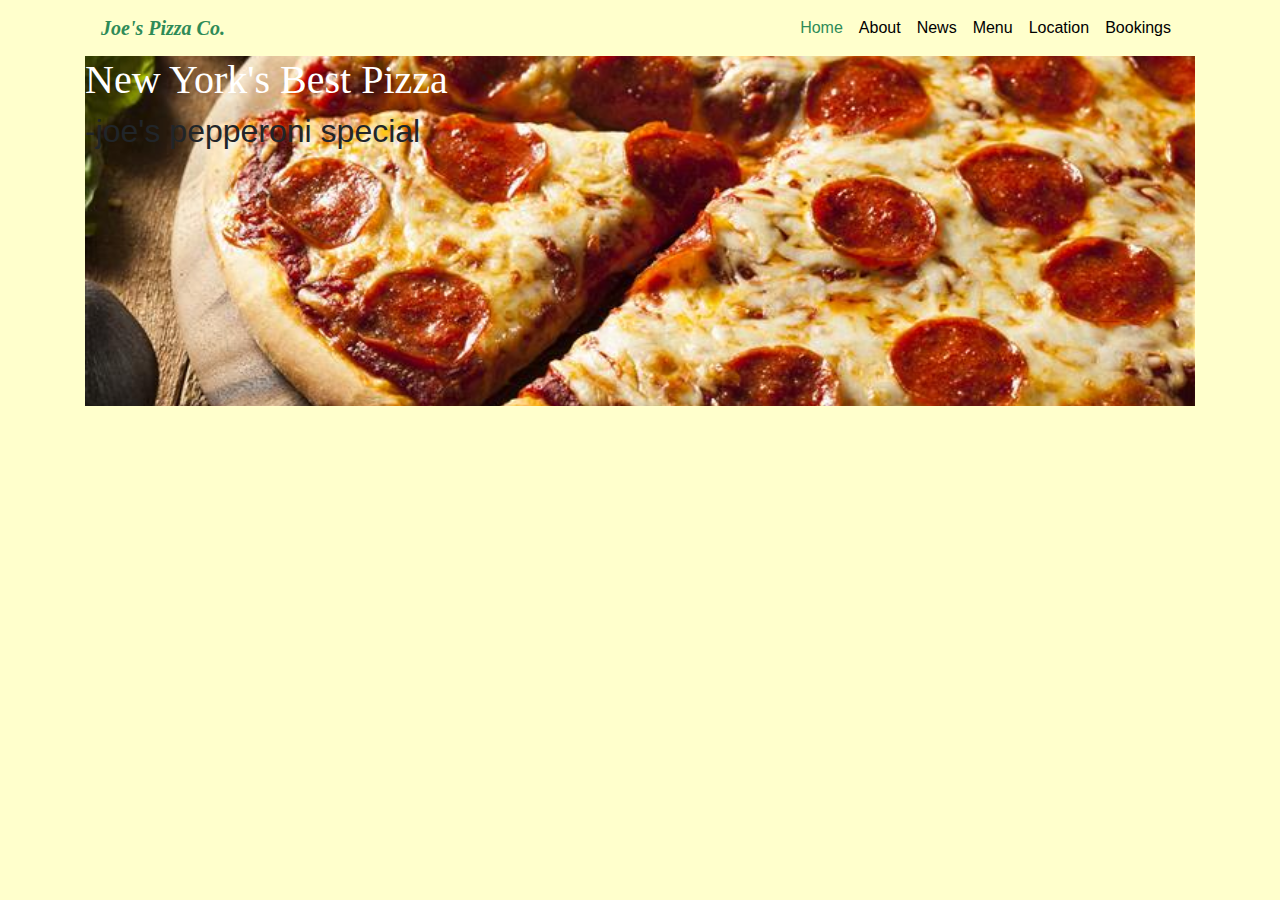
<file: joes_pizza/index.html>
<!DOCTYPE html>
<html lang="en">
<head>
    <meta charset="UTF-8">
    <meta name="viewport" content="width=device-width, initial-scale=1.0">
    <meta http-equiv="X-UA-Compatible" content="ie=edge">
    <title>Joe's Pizza Co</title>
    <link rel="stylesheet" href="https://maxcdn.bootstrapcdn.com/bootstrap/4.0.0/css/bootstrap.min.css">
    <link rel="stylesheet" href="style.css">
</head>
<body>
    <div class="container">
        <header>
            <nav class="navbar navbar-expand-lg">
                <a class="navbar-brand" href="#">Joe's Pizza Co.</a>
                <button class="navbar-toggler" type="button" data-toggle="collapse" data-target="#navbarNav" aria-controls="navbarNav" aria-expanded="false" aria-label="Toggle navigation">
                    <span class="navbar-toggler-icon"></span>
                </button>
                <div class="collapse navbar-collapse" id="navbarNav">
                    <ul class="navbar-nav">
                        <li class="nav-item active">
                            <a class="nav-link" href="#">Home <span class="sr-only">(current)</span></a>
                        </li>
                        <li class="nav-item">
                            <a class="nav-link" href="#">About</a>
                        </li>
                        <li class="nav-item">
                            <a class="nav-link" href="#">News</a>
                        </li>
                        <li class="nav-item">
                                <a class="nav-link" href="#">Menu</a>
                            </li>
                            <li class="nav-item">
                                <a class="nav-link" href="#">Location</a>
                            </li>
                            <li class="nav-item">
                                <a class="nav-link" href="#">Bookings</a>
                            </li>
                    </ul>
                </div>
            </nav>
        </header>
        <section class="banner">
            <h1 class="banner-heading">New York's Best Pizza</h1>
            <h2 class="banner-subhead">-joe's pepperoni special</h2>
        </section>
    </div>
</body>
</html>
</file>
<file: joes_pizza/style.css>
body {
    background-color: #ffffcc;
}

.navbar-inverse {
    background-color: transparent;
    border-color: transparent;
}

.navbar-brand {
    color: #2E8B57;
    font-style: italic;
    font-family: serif;
    font-weight: 600;
}

.collapse {
    justify-content: flex-end;
}

.nav-item a {
    color: #000;
}

.active a {
    color: #2E8B57;
}

.banner {
    background: url("pizza.jpg") no-repeat;
    background-size: cover;
    background-position: center center;
    width: 100%;
    height: 350px;
}

.banner-heading {
    color: #fff;
    font-family: serif;
    font-size: 40px;
}

.banner-special {
    color: #fff;
    font-size: 20px;
}
</file>
